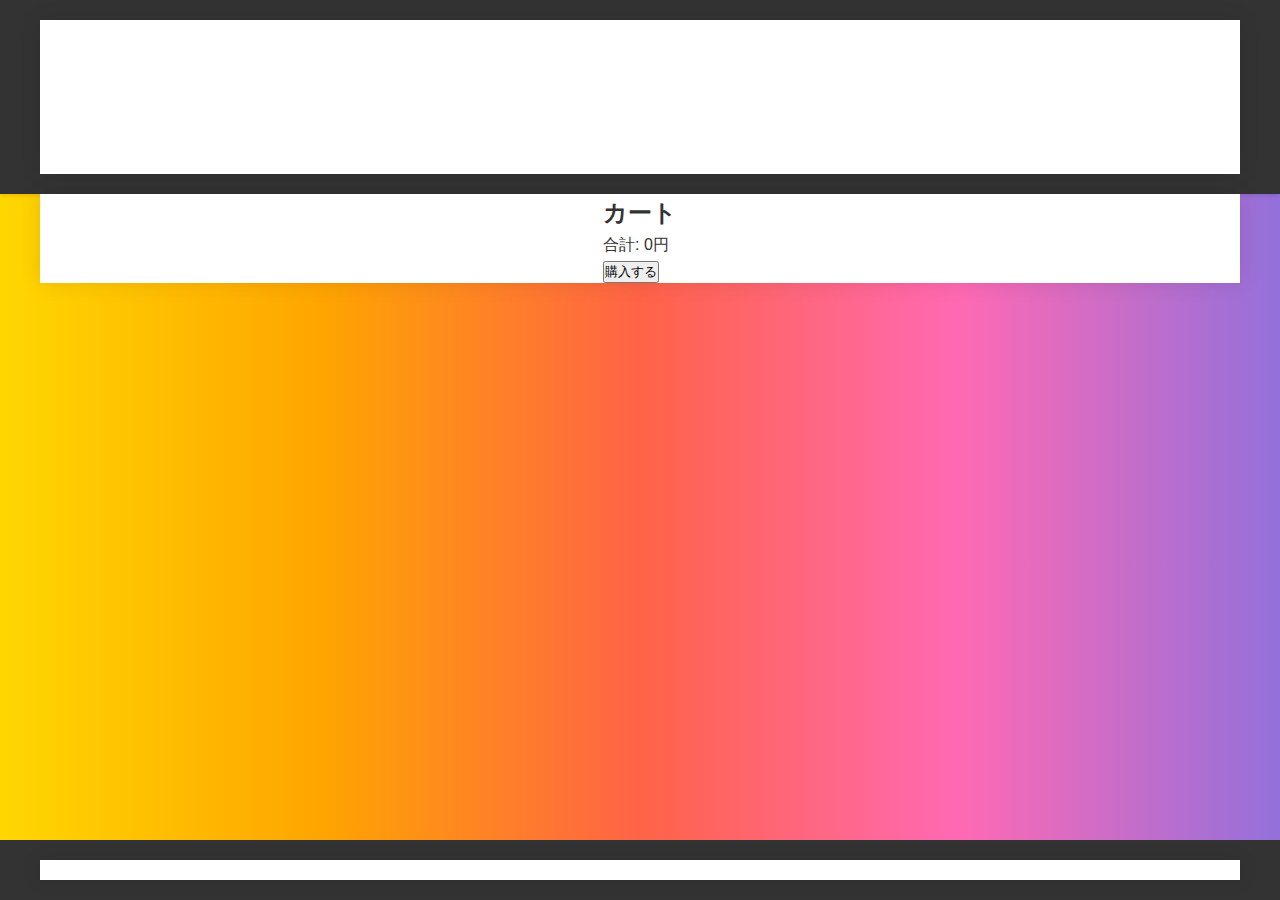
<file: cart.html>
<!DOCTYPE html>
<html lang="ja">
<head>
<meta charset="UTF-8">
<meta name="viewport" content="width=device-width, initial-scale=1.0">
<title>カート | オリジナルグッズ販売サイト</title>
<link rel="stylesheet" href="styles.css">
</head>
<body>
    <header>
        <div class="container">
            <h1>カート</h1>
            <nav>
                <ul>
                    <li><a href="index.html">ホーム</a></li>
                    <li><a href="product-list.html">商品一覧</a></li>
                    <li><a href="#">カート</a></li>
                    <li><a href="my-account.html">マイアカウント</a></li>
                </ul>
            </nav>
        </div>
    </header>
    
    <main class="container">
        <section id="cart">
            <!-- ショッピングカートの表示 -->
            <h2>カート</h2>
            <ul id="cart-items">
                <!-- カート内アイテムはJavaScriptで追加 -->
            </ul>
            <div id="total-price">合計: 0円</div>
            <button id="checkout">購入する</button>
        </section>
    </main>

    <footer>
        <div class="container">
            <p>&copy; 2024 オリジナルグッズ販売サイト</p>
        </div>
    </footer>
</body>
</html>
</file>
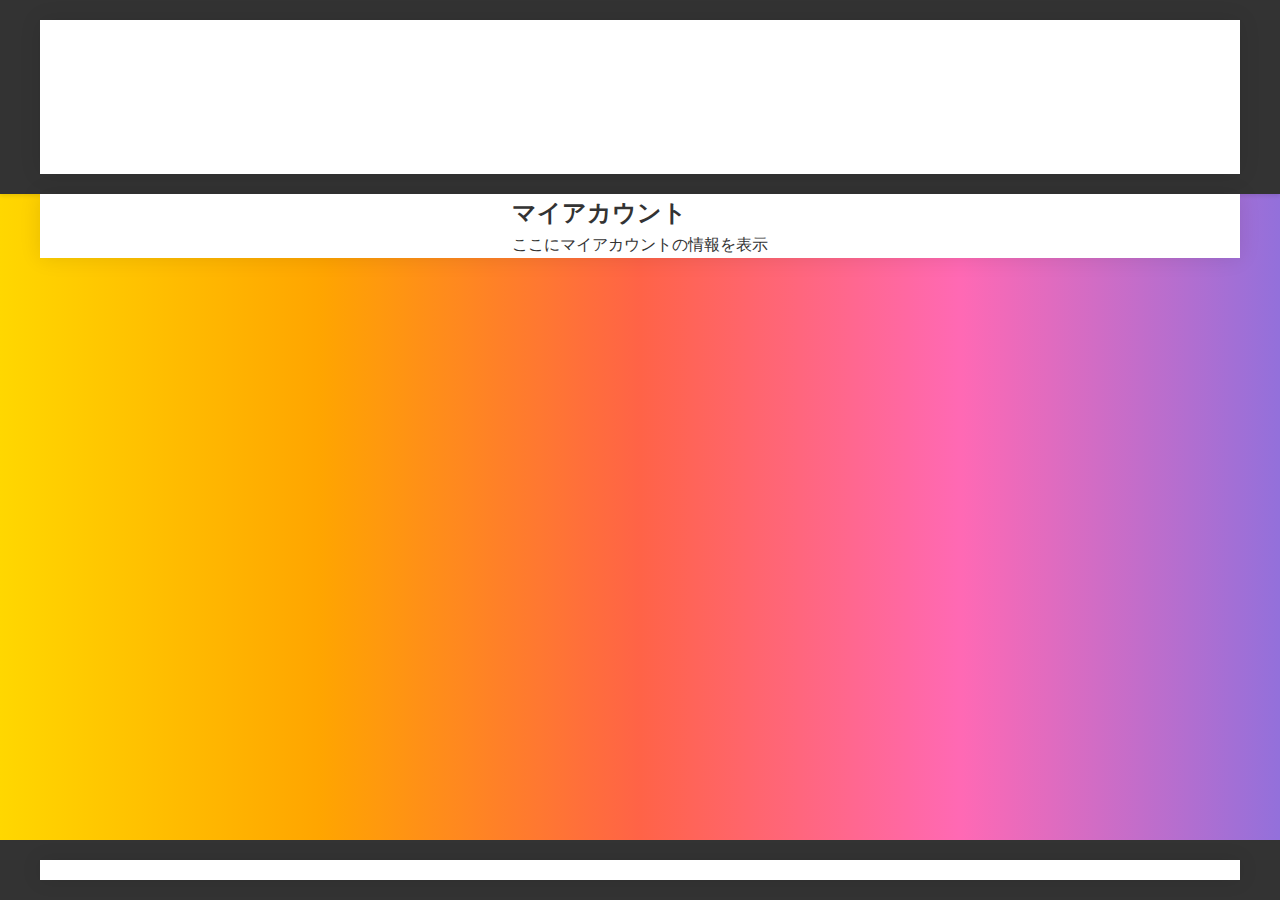
<file: my-account.html>
<!DOCTYPE html>
<html lang="ja">
<head>
<meta charset="UTF-8">
<meta name="viewport" content="width=device-width, initial-scale=1.0">
<title>マイアカウント | オリジナルグッズ販売サイト</title>
<link rel="stylesheet" href="styles.css">
</head>
<body>
    <header>
        <div class="container">
            <h1>マイアカウント</h1>
            <nav>
                <ul>
                    <li><a href="index.html">ホーム</a></li>
                    <li><a href="product-list.html">商品一覧</a></li>
                    <li><a href="cart.html">カート</a></li>
                    <li><a href="#">マイアカウント</a></li>
                </ul>
            </nav>
        </div>
    </header>
    
    <main class="container">
        <section id="my-account">
            <!-- マイアカウントの表示 -->
            <h2>マイアカウント</h2>
            <p>ここにマイアカウントの情報を表示</p>
        </section>
    </main>

    <footer>
        <div class="container">
            <p>&copy; 2024 オリジナルグッズ販売サイト</p>
        </div>
    </footer>
</body>
</html>
</file>
<file: styles.css>
* {
    margin: 0;
    padding: 0;
    box-sizing: border-box;
}

body {
    font-family: 'Arial', sans-serif;
    background: linear-gradient(to right, #FFD700, #FFA500, #FF6347, #FF69B4, #9370DB); /* 金色、オレンジ、トマト、ホットピンク、パープルのグラデーション */
    color: #333;
    line-height: 1.6;
    margin: 0;
    padding: 0;
}

.container {
    max-width: 1200px;
    margin: 0 auto;
    padding: 0 20px;
    background-color: #fff;
    box-shadow: 0 0 20px rgba(0, 0, 0, 0.1);
}

header {
    background-color: #333;
    color: white;
    padding: 20px 0;
    text-align: center;
    font-size: 2rem;
    box-shadow: 0 2px 4px rgba(0, 0, 0, 0.1);
}

header nav ul {
    list-style-type: none;
    padding: 0;
}

header nav ul li {
    display: inline-block;
    margin-right: 20px;
    font-size: 1.4rem;
}

header nav ul li:last-child {
    margin-right: 0;
}

header nav ul li a {
    color: white;
    text-decoration: none;
    transition: color 0.3s;
}

header nav ul li a:hover {
    color: #ecf0f1;
}

main {
    display: flex;
    justify-content: space-around;
    flex-wrap: wrap;
    margin-top: 20px;
}

.product {
    width: calc(33.33% - 40px);
    margin: 20px;
    padding: 20px;
    border: 1px solid #ccc;
    text-align: center;
    background-color: #fff;
    transition: transform 0.3s;
    box-shadow: 0 2px 4px rgba(0, 0, 0, 0.1);
    animation: scale 0.5s ease-in-out; /* 追加のアニメーション */
}

.product:hover {
    transform: translateY(-5px);
    animation: fadeIn 0.5s ease-in-out; /* 追加のアニメーション */
}

footer {
    background-color: #333;
    color: white;
    text-align: center;
    padding: 20px 0;
    position: fixed;
    bottom: 0;
    width: 100%;
    font-size: 0.8rem;
}

/* 追加のスタイル */

@keyframes slideIn {
    from {
        transform: translateY(-100%);
    }
    to {
        transform: translateY(0);
    }
}

@keyframes fadeIn {
    from {
        opacity: 0;
    }
    to {
        opacity: 1;
    }
}

@keyframes rotate {
    from {
        transform: rotate(0);
    }
    to {
        transform: rotate(360deg);
    }
}

@keyframes scale {
    from {
        transform: scale(0);
    }
    to {
        transform: scale(1);
    }
}

.section {
    padding: 50px 0;
    background-color: red; /* 赤色に変更 */
    animation: slideIn 0.5s ease-in-out; /* アニメーションを追加 */
}

.feature {
    flex: 1 1 300px;
    margin: 20px;
    padding: 20px;
    background-color: #fff;
    box-shadow: 0 2px 4px rgba(0, 0, 0, 0.1);
    text-align: center;
    transition: transform 0.3s;
}

.feature:hover {
    transform: translateY(-5px);
    animation: rotate 1s linear infinite; /* 追加のアニメーション */
}

/* 他の要素のスタイリングやアニメーションを追加 */
</file>
